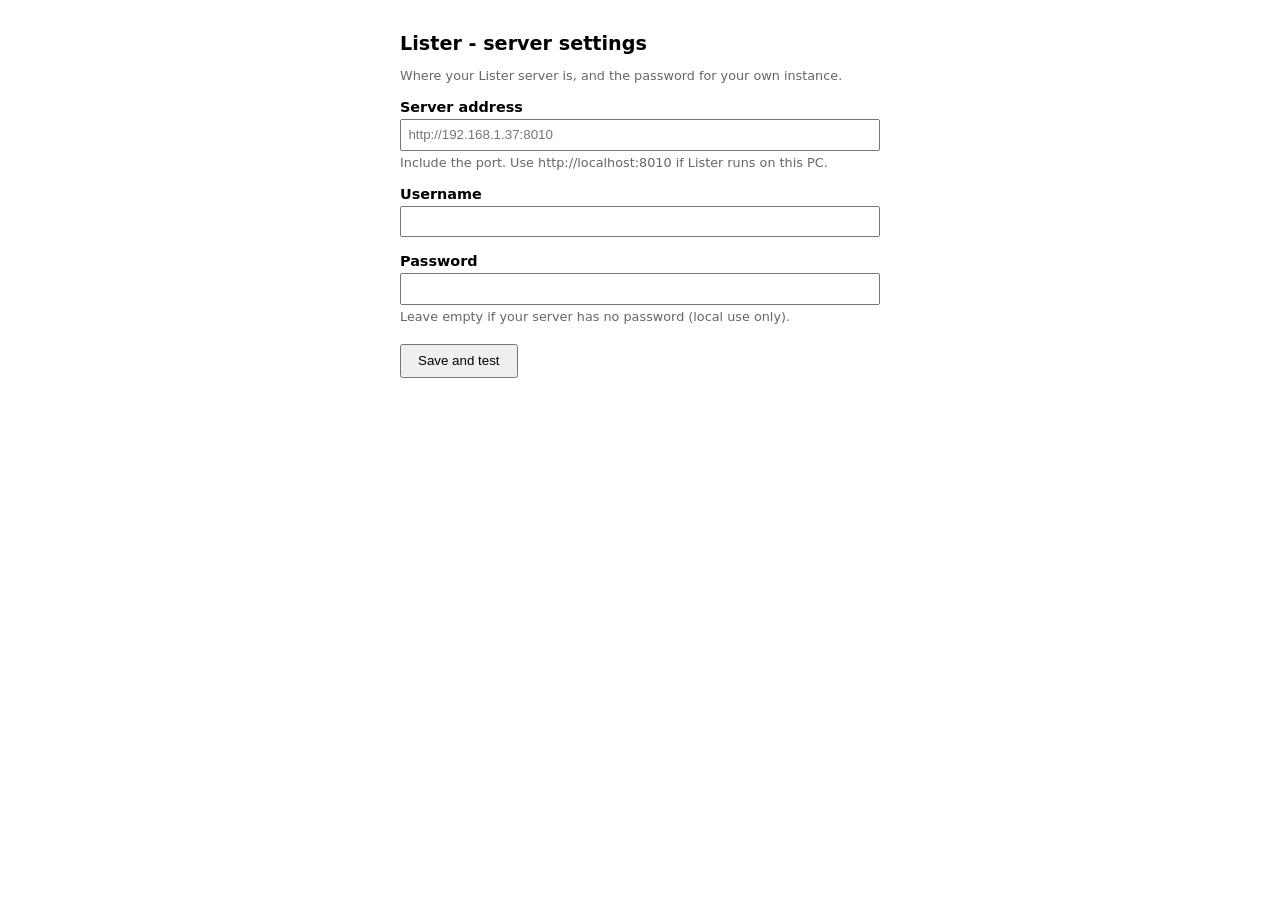
<file: extension/options.html>
<!DOCTYPE html>
<html>
<head>
  <meta charset="UTF-8" />
  <title>Lister - server settings</title>
  <style>
    body { font-family: system-ui, sans-serif; max-width: 480px; margin: 2rem auto; padding: 0 1rem; }
    h1 { font-size: 1.2rem; }
    label { display: block; margin-top: 1rem; font-weight: 600; font-size: 0.9rem; }
    input { width: 100%; box-sizing: border-box; padding: 0.4rem; margin-top: 0.25rem; }
    button { margin-top: 1.25rem; padding: 0.45rem 1rem; cursor: pointer; }
    .hint { font-size: 0.8rem; color: #666; margin-top: 0.25rem; }
    #status { margin-top: 1rem; font-size: 0.9rem; }
    #status.ok { color: #2f855a; }
    #status.bad { color: #c53030; }
  </style>
</head>
<body>
  <h1>Lister - server settings</h1>
  <p class="hint">Where your Lister server is, and the password for your own instance.</p>

  <label for="server">Server address</label>
  <input id="server" placeholder="http://192.168.1.37:8010" autocomplete="off" />
  <div class="hint">Include the port. Use http://localhost:8010 if Lister runs on this PC.</div>

  <label for="user">Username</label>
  <input id="user" autocomplete="off" />

  <label for="password">Password</label>
  <input id="password" type="password" autocomplete="off" />
  <div class="hint">Leave empty if your server has no password (local use only).</div>

  <button id="save">Save and test</button>
  <div id="status"></div>

  <script src="lister-config.js"></script>
  <script src="options.js"></script>
</body>
</html>
</file>
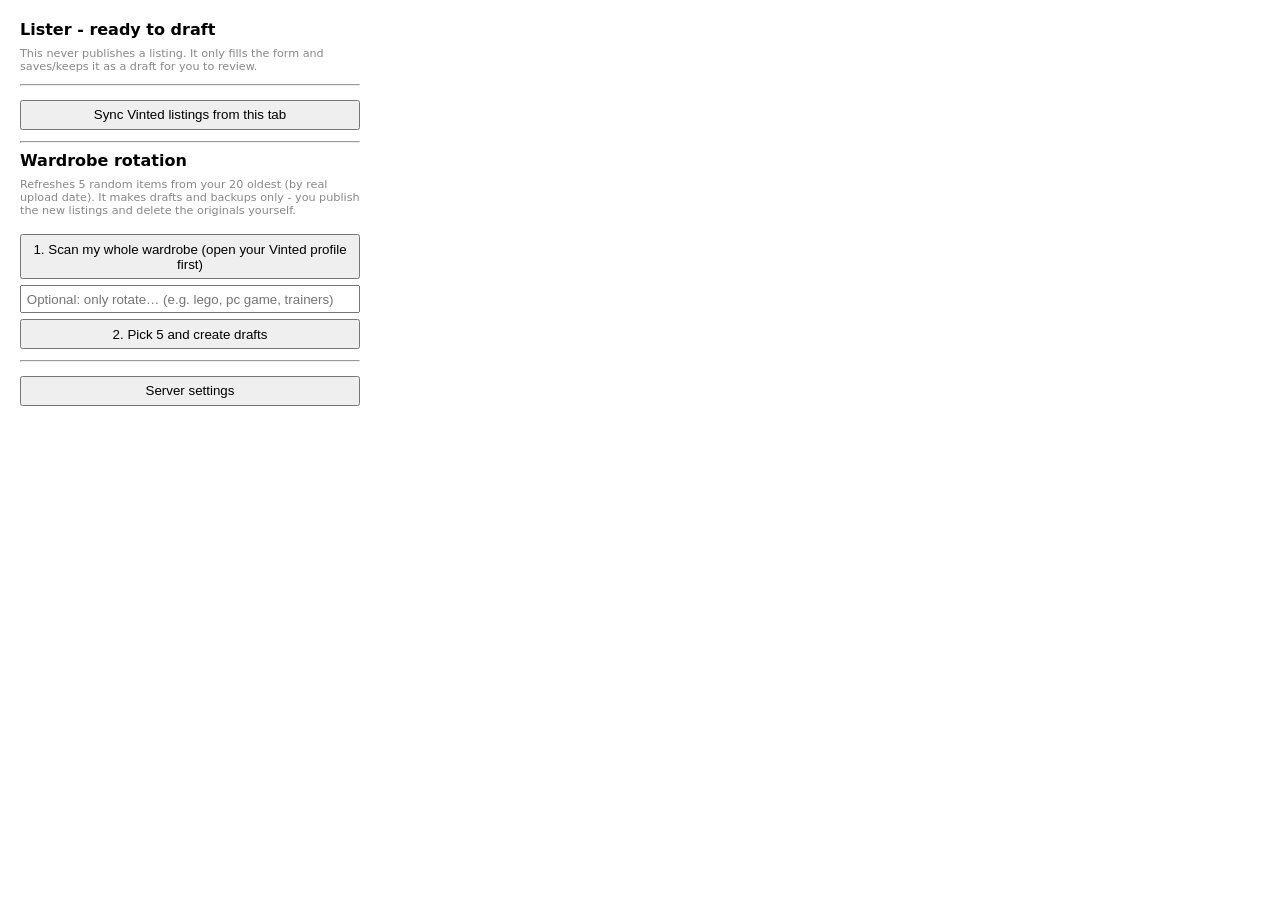
<file: extension/popup.html>
<!DOCTYPE html>
<html>
<head>
  <meta charset="UTF-8" />
  <style>
    body { font-family: system-ui, sans-serif; width: 340px; padding: 0.75rem; }
    h1 { font-size: 1rem; margin: 0 0 0.5rem; }
    .listing { border: 1px solid #ddd; border-radius: 6px; padding: 0.5rem; margin-bottom: 0.5rem; }
    .listing .title { font-weight: 600; font-size: 0.9rem; }
    .listing .platform { font-size: 0.75rem; color: #555; text-transform: uppercase; }
    button { width: 100%; margin-top: 0.35rem; padding: 0.35rem; cursor: pointer; }
    .empty { color: #666; font-size: 0.85rem; }
    .note { font-size: 0.7rem; color: #888; margin-top: 0.5rem; }
  </style>
</head>
<body>
  <h1>Lister - ready to draft</h1>
  <div id="list"></div>
  <p class="note">This never publishes a listing. It only fills the form and saves/keeps it as a draft for you to review.</p>
  <hr />
  <button id="sync-vinted-btn">Sync Vinted listings from this tab</button>
  <p id="sync-status" class="note"></p>
  <hr />
  <h1>Wardrobe rotation</h1>
  <p class="note">Refreshes 5 random items from your 20 oldest (by real upload date). It makes drafts and backups only - you publish the new listings and delete the originals yourself.</p>
  <button id="scan-wardrobe-btn">1. Scan my whole wardrobe (open your Vinted profile first)</button>
  <input id="rotation-group" list="rotation-groups" autocomplete="off"
         placeholder="Optional: only rotate… (e.g. lego, pc game, trainers)"
         style="width:100%;box-sizing:border-box;margin-top:0.35rem;padding:0.3rem" />
  <datalist id="rotation-groups"></datalist>
  <button id="plan-rotation-btn">2. Pick 5 and create drafts</button>
  <p id="rotation-status" class="note"></p>
  <div id="rotation-list"></div>
  <hr />
  <button id="open-options-btn">Server settings</button>
  <script src="lister-config.js"></script>
  <script src="popup.js"></script>
</body>
</html>
</file>
